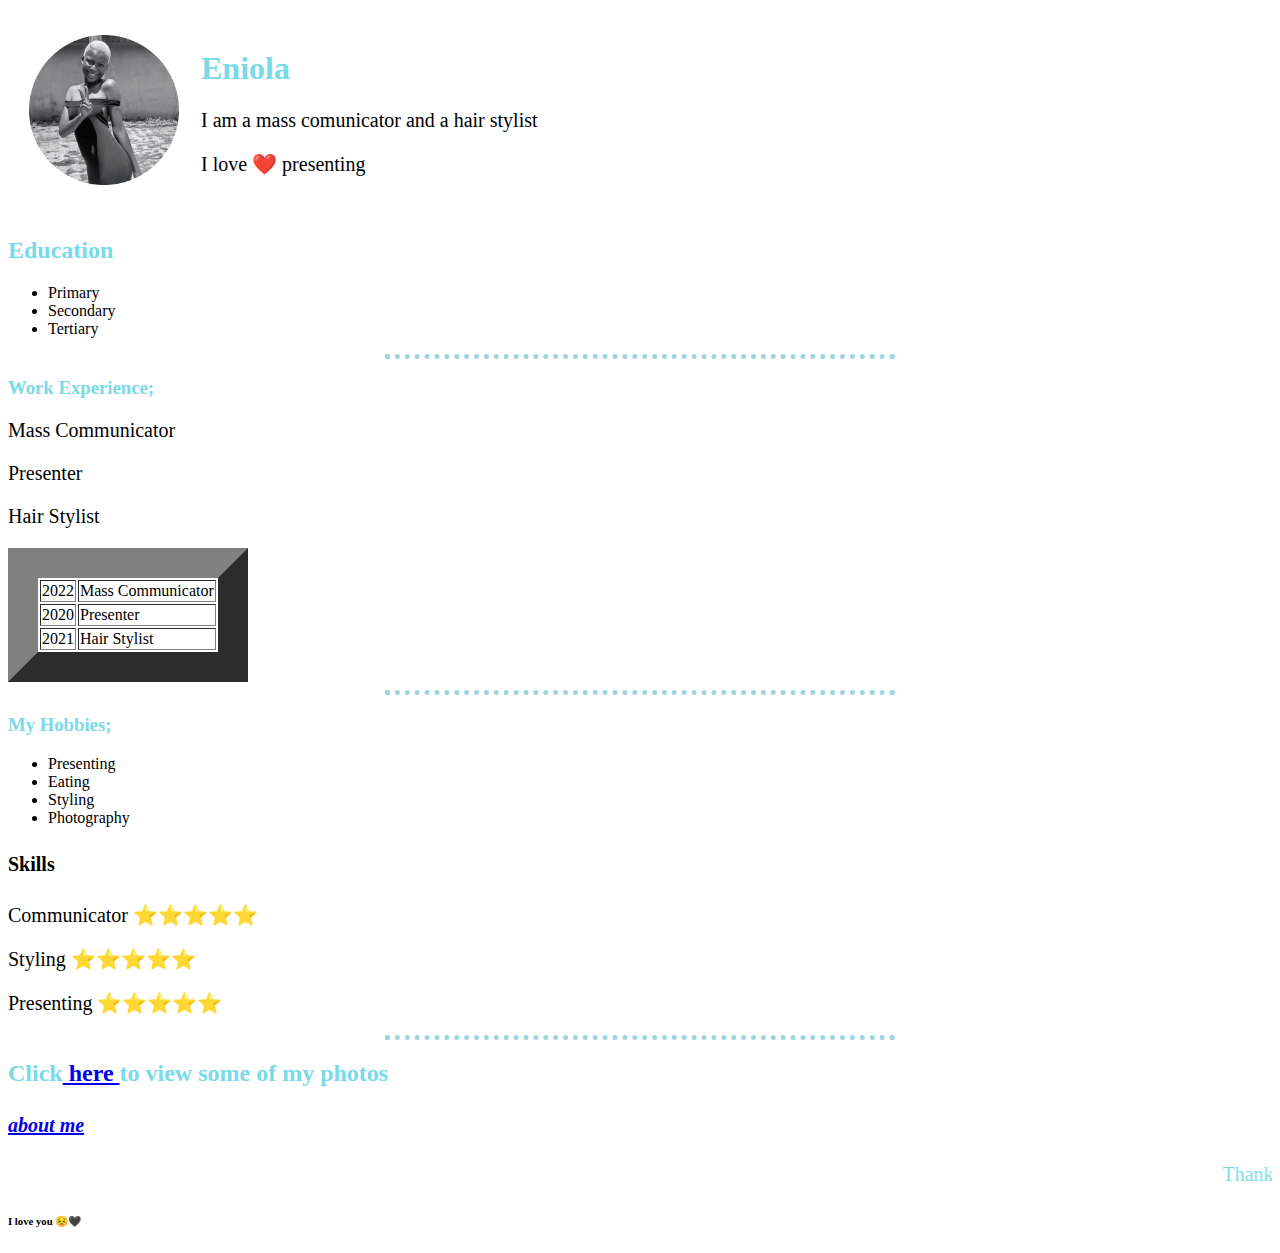
<file: eni.html>
<!DOCTYPE html>
<html lang="en" dir="ltr">
  <head>
    <meta charset="utf-8">
    <title>eni's personal site</title>
    <link rel="stylesheet" href="CSS/styles.css">
    <link rel="icon" href="favicon.ico">
  </head>
  <body>
    <table cellspacing="20">
      <tr>
        <td><img src="photobucketmod.png" alt="" height="150" width="150"></td>
        <td><h1>Eniola</h1>
            <p>I am a mass comunicator and a hair stylist</p>
            <p>I love ❤️ presenting </p></td>
      </tr>
    </table>
    <h2>Education</h2>
    <ul>
      <li>Primary</li>
      <li>Secondary</li>
      <li>Tertiary</li>
    </ul><hr>
    <h3>Work Experience;</h3>
    <p>Mass Communicator</p>
    <p>Presenter</p>
    <p>Hair Stylist</p>
    <table border="30">
      <tr>
        <td>2022</td>
        <td>Mass Communicator</td>
      </tr>
      <tr>
        <td>2020</td>
        <td>Presenter</td>
      </tr>
      <tr>
        <td>2021</td>
        <td>Hair Stylist</td>
      </tr>
    </table><hr>
    <h3>My Hobbies;</h3>
    <ul>
      <li>Presenting</li>
      <li>Eating</li>
      <li>Styling</li>
      <li>Photography</li>
    </ul>
    <h4>Skills</h4>
    <p>Communicator   ⭐️⭐️⭐️⭐️⭐️</p>
    <p>Styling        ⭐️⭐️⭐️⭐️⭐️</p>
    <p>Presenting     ⭐️⭐️⭐️⭐️⭐️</p><hr>
    <h2>Click<a href="myphotos.html"> here </a>to view some of my photos</h2>
    <h4><a href="aboutme.html"> <i>about me</i></a></h4>
    <marquee class="mq">Thanks for viewing my personal site</marquee>
    <h6>I love you 😣🖤</h6>
  </body>
</html>
</file>
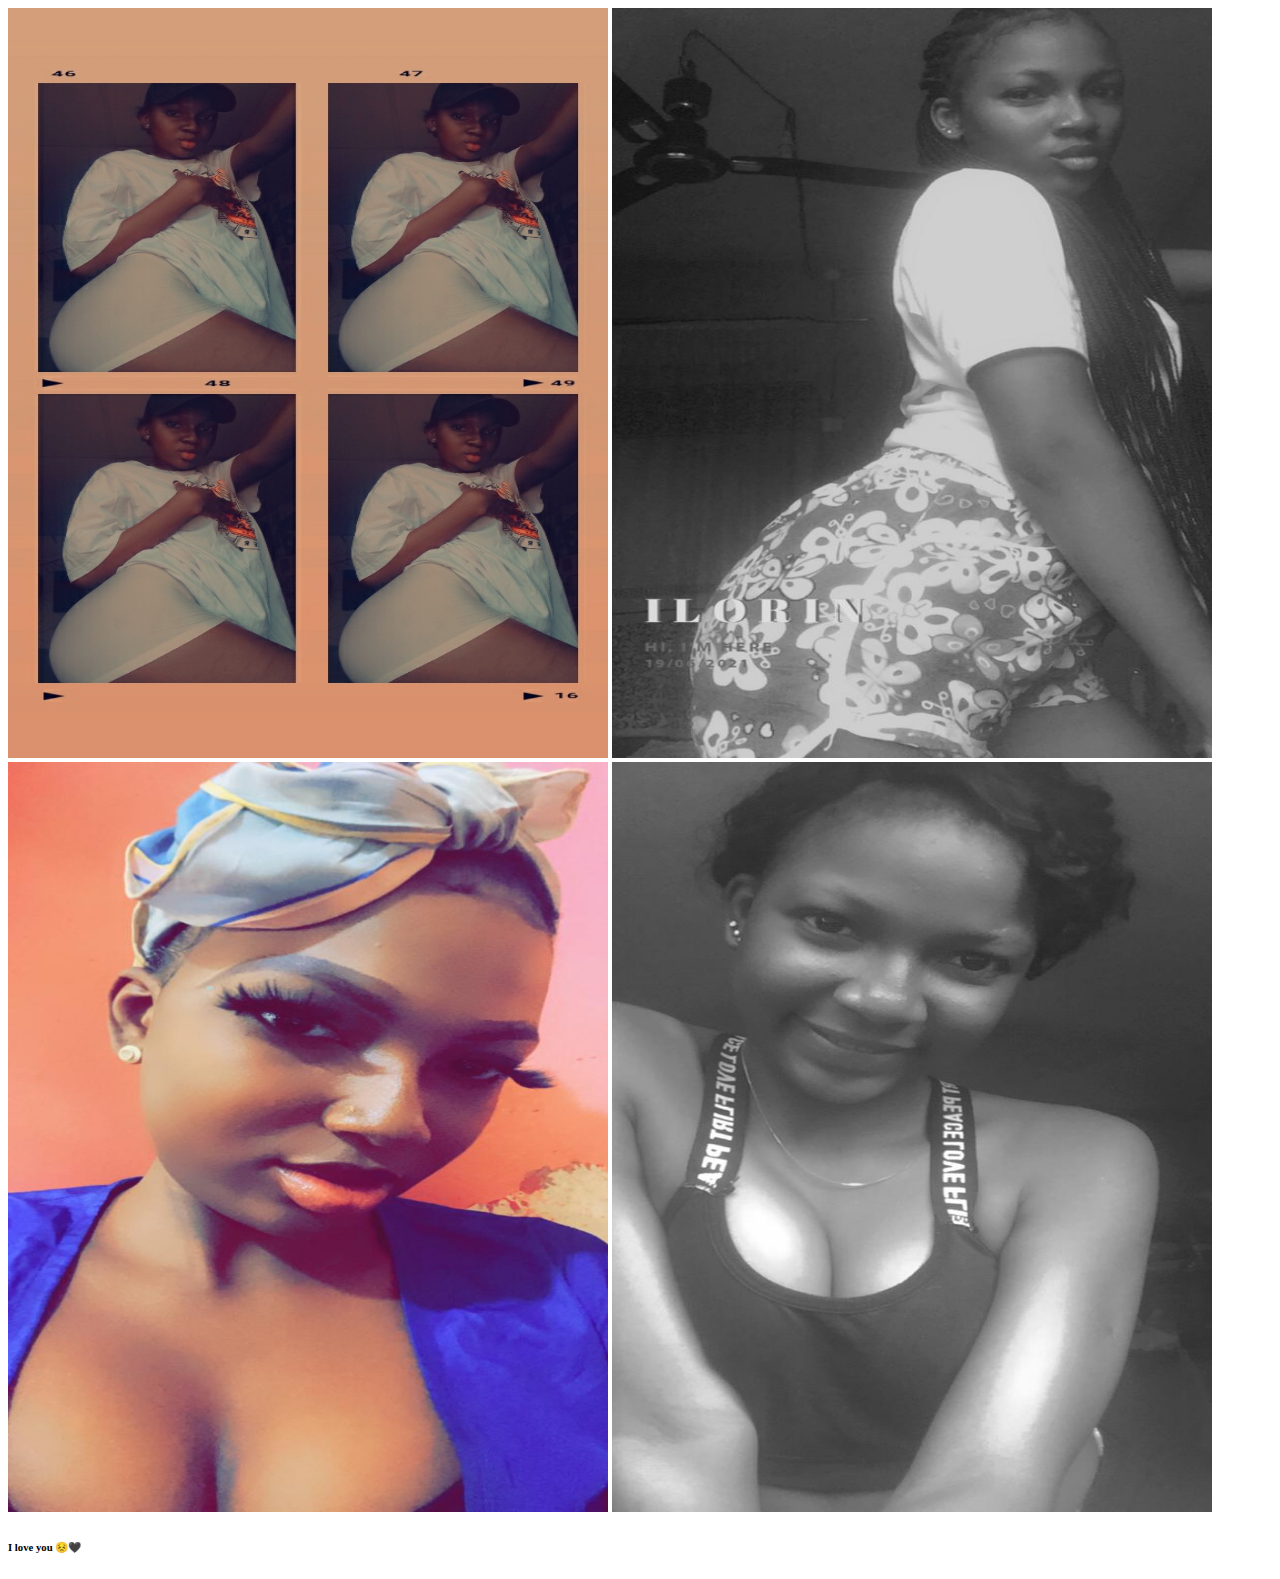
<file: myphotos.html>
<!DOCTYPE html>
<html lang="en" dir="ltr">
  <head>
    <meta charset="utf-8">
    <title>my photos</title>
  </head>
  <body>
    <img src="bella.jpeg" alt="" height="750" width="600">
    <img src="bella03.jpeg" alt="" height="750" width="600">
    <img src="bella02.jpeg" alt="" height="750" width="600">
    <img src="bella04.jpeg" alt="" height="750" width="600">
    <h6>I love you 😣🖤</h6>
  </body>
</html>
</file>
<file: CSS/styles.css>
/*******************CLASS SELECTORS*****************/
body {
  background-color: ;
  text-align: cente;
  margin 0;
}
.top {
  background-color #CDF0EA;
}
.pro {
  text-decoration underline;
}
.sham {
  text-decoration underline;
}
hr {
border-style: dotted;
border-radius: 0;
border-top-style: none;
border-color: #9DD6DF;
border-width: 5px;
width: 500px;
}
h1 {
  color: #79DAE8;
  font-size 100px;
}
h2 {
  color: #79DAE8;
}
h3 {
  color: #79DAE8;
}
h4 {
  font-size: 20px;
}
p {
  font-size: 20px;
}
.top-container {
  background-color: #CDF0EA;
  text-align: center;
  margin: 0;
}
.pro {
  text-decoration: underline;
}
.mq {
  color: #79DAE8;
  font-size: 20px;
}
</file>
